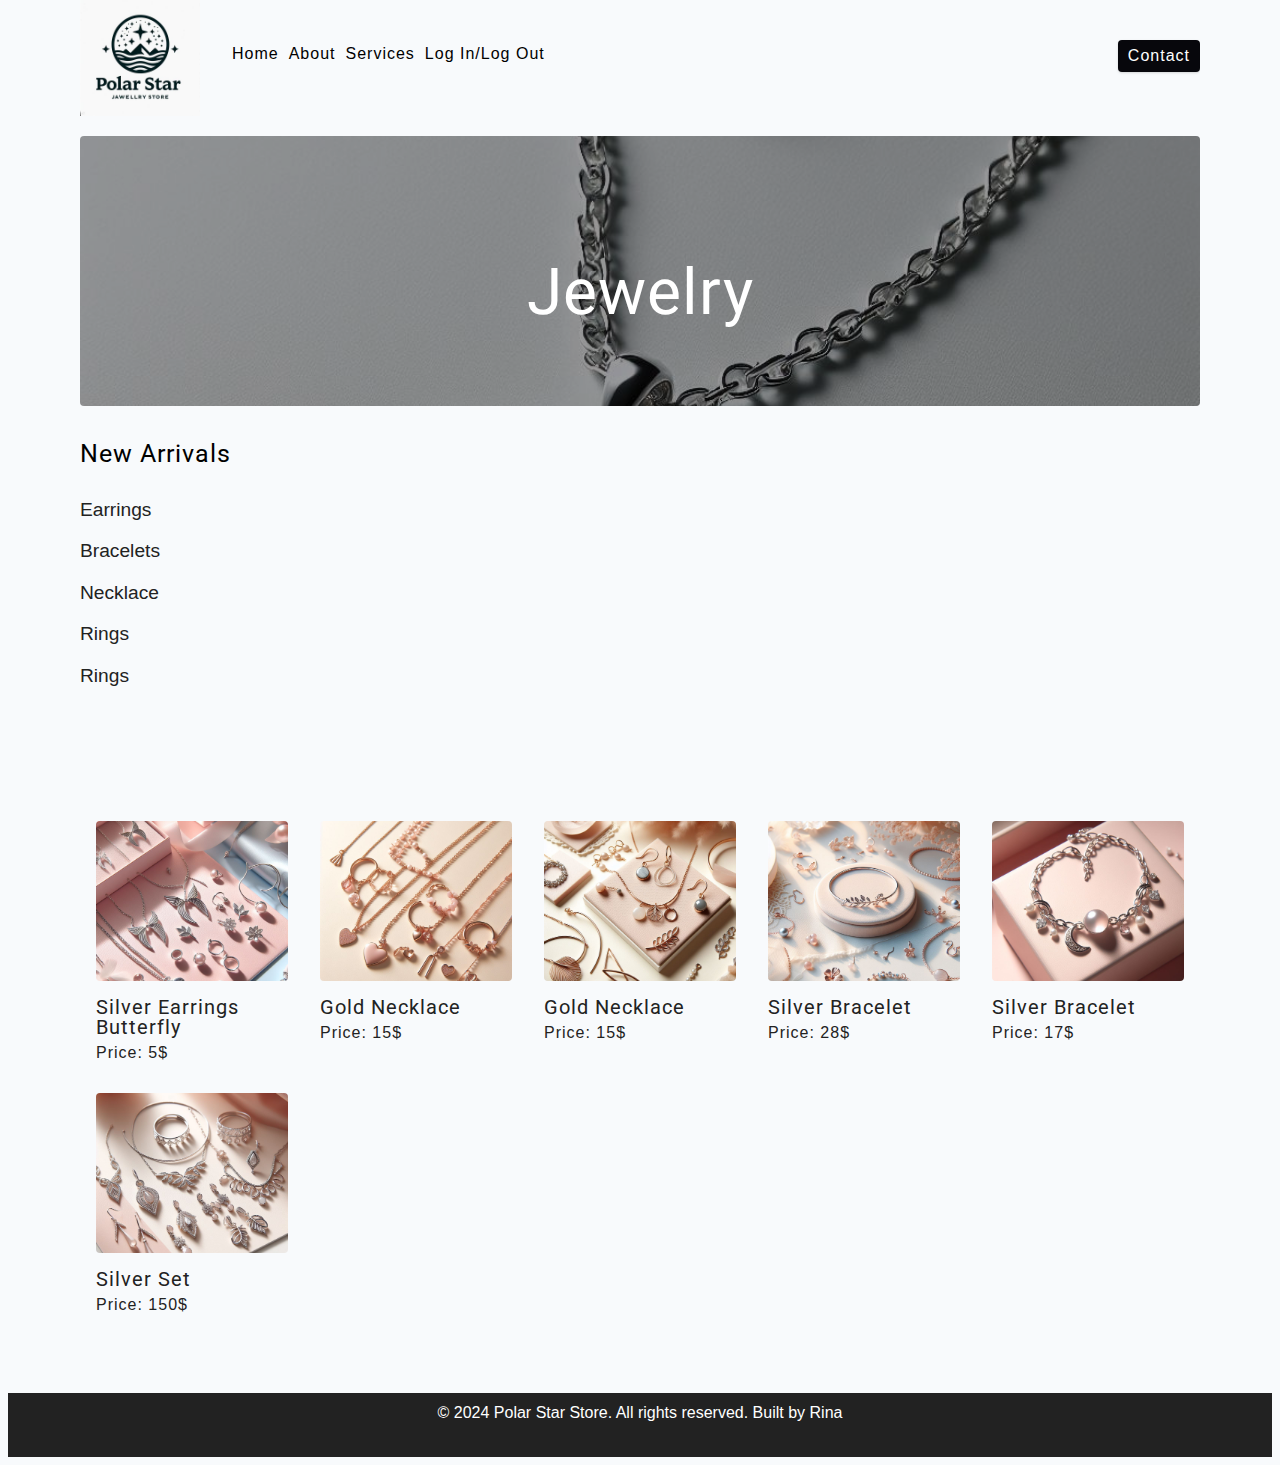
<file: src/web/html/index.html>
<!DOCTYPE html>
<html lang="en">
<head>
    <meta charset="UTF-8">
    <meta http-equiv="X-UA-Compatible" content="IE=edge" />
    <meta name="viewport" content="width=device-width, initial-scale=1.0" />
    <title>Polar Star Store || Starter</title>

    <!-- favicon -->
    <link rel="shourtcut icon" href="../img/OIG.png" type="image/x-icon">

    <!-- normalize -->
    <link rel="stylesheet" href="../css/normalize.css" />
    <!-- font-awesome -->
    <link
    rel="stylesheet"
href="https://cdnjs.cloudflare.com/ajax/libs/font-awesome/5.14.0/css/all.min.css"/>

    <!-- main css -->
    <link rel="stylesheet" href="../css/main.css" />
</head>
<body>
<!--  nav -->
<nav class="navbar">
    <div class="nav-center">
        <!-- header -->
        <div class="nav-header">
            <a href="index.html" class="nav-logo">
                <img src="../img/OIG.png" alt="Polar Star Store"  />
            </a>
            <button class="nav-btn btn">
                <i class="fas fa-align-justify"></i>
            </button>
        </div>
        <!-- links -->

    <div class="nav-links">
            <ul class="menu-list">
                <li class="menu-item"><a href="index.html" class="nav-link">Home</a></li>
                <li class="menu-item"><a href="about.html" class="nav-link">About</a></li>
                <li class="menu-item"><a href="services.html" class="nav-link">Services</a></li>
                <li class="menu-item"><a href="logging.html" class="nav-link">Log In/Log Out</a></li>
                <li class="menu-item contact-item"><a href="contact.html" class="btn nav-link contact-link">Contact</a></li>
            </ul>
    </div>
    </div>
</nav>
<!-- end of nav -->



<!-- main -->
<main class ="page">

<!--header-->
<header class="hero">
   <div class="hero-container">
       <div  class="hero-text">
           <h1>jewelry</h1>
       </div>
   </div>
</header>

<!--end of header-->


<!--jewelry container-->
<section  class="jewelry-container">

    <div class="tags-container">
        <h4>new arrivals</h4>
    <div class="jewelry-tags">
       <a href="tag-template.html">Earrings</a>
        <a href="tag-template.html">Bracelets</a>
        <a href="tag-template.html">Necklace</a>
        <a href="tag-template.html">Rings</a>
        <a href="tag-template.html">Rings</a>
    </div>

    </div>
    <!-- single jewelry item -->
    <ul class="jewelry-items">
        <li class="jewelry-item">
            <a href="single-item.html" class="item-link">
                <img src="../img/_0ee00060-bbb7-4c76-a0a6-6dcc6ef25db4.jpeg" alt="Item 1" class="item-img">
                <h5>Silver Earrings Butterfly</h5>
                <p>Price:  5$</p>
            </a>
        </li>
        <li class="jewelry-item">
            <a href="single-item.html" class="item-link">
                <img src="../img/_1b2b038d-2369-43d1-9a32-9dacacb2505c.jpeg" alt="Item 2" class="item-img">
                <h5>Gold Necklace</h5>
                <p>Price:  15$</p>
            </a>
        </li>
        <li class="jewelry-item">
            <a href="single-item.html" class="item-link">
                <img src="../img/_7fabc558-a964-4de4-b5d9-aa7e14df287c.jpeg" alt="Item 3" class="item-img">
                <h5>Gold Necklace</h5>
                <p>Price:  15$</p>
            </a>
        </li>
        <li class="jewelry-item">
            <a href="single-item.html" class="item-link">
                <img src="../img/_043f4352-403d-4e36-9dcf-2dc4afeb2dd7.jpeg" alt="Item 4" class="item-img">
                <h5>Silver  Bracelet</h5>
                <p>Price:  28$</p>
            </a>
        </li>
        <li class="jewelry-item">
            <a href="single-item.html" class="item-link">
                <img src="../img/_91dfe389-dab0-4aec-8fc6-3833f5c58762.jpeg" alt="Item 5" class="item-img">
                <h5>Silver  Bracelet</h5>
                <p>Price:  17$</p>
            </a>
        </li>
        <li class="jewelry-item">
            <a href="single-item.html" class="item-link">
                <img src="../img/_7609057f-ef5f-4661-a19c-83b0069929a1.jpeg" alt="Item 6" class="item-img">
                <h5>Silver  Set</h5>
                <p>Price: 150$</p>
            </a>
        </li>
    </ul>
    <!-- end of single jewelry item -->

</section>
<!--end of jewelry container-->

</main>
<!-- end of main -->




<!--footer-->
<footer class="page-footer">
    <p>&copy; 2024 Polar Star Store. All rights reserved. Built by Rina</p>
</footer>
<script src="../js/app.js"></script>

</body>
</html>
</file>
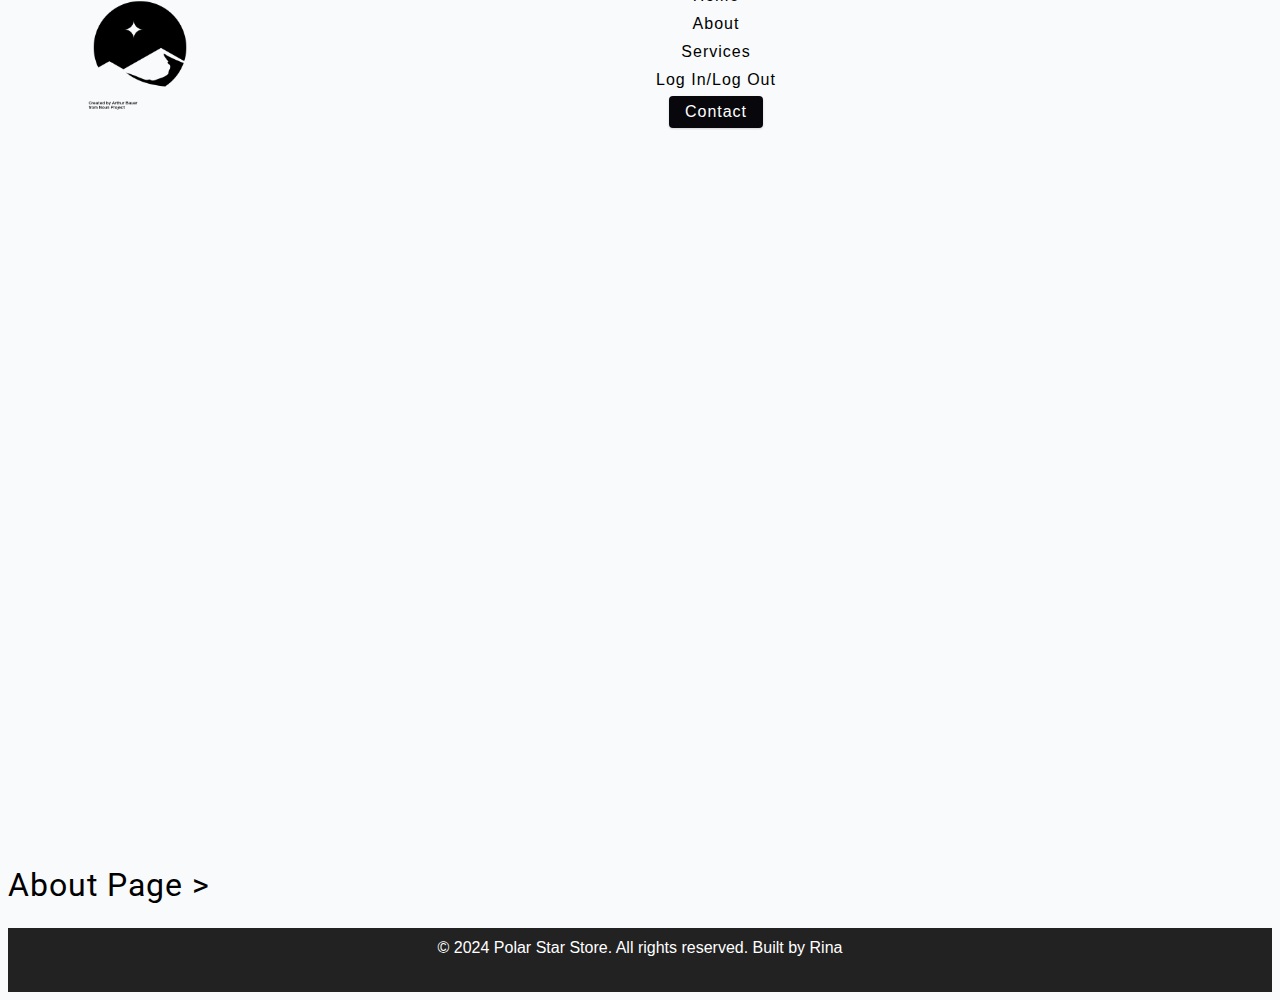
<file: src/web/html/about.html>
<!DOCTYPE html>
<html lang="en">
<head>
    <meta charset="UTF-8">
    <meta http-equiv="X-UA-Compatible" content="IE=edge" />
    <meta name="viewport" content="width=device-width, initial-scale=1.0" />
    <title>About</title>

    <!-- favicon -->
    <link rel="shourtcut icon" href="../img/noun-north-star-183975.png" type="image/x-icon">

    <!-- normalize -->
    <link rel="stylesheet" href="../css/normalize.css" />
    <!-- font-awesome -->
    <link
            rel="stylesheet"
            href="https://cdnjs.cloudflare.com/ajax/libs/font-awesome/5.14.0/css/all.min.css"/>

    <!-- main css -->
    <link rel="stylesheet" href="../css/main.css" />
</head>
<body>
<!--  nav -->
<nav class="navbar">
    <div class="nav-center">
        <!-- header -->
        <div class="nav-header">
            <a href="index.html" class="nav-logo">
                <img src="../img/noun-north-star-183975.png" alt="Polar Star Store"  />
            </a>
            <button class="nav-btn btn">
                <i class="fas fa-align-justify"></i>
            </button>
        </div>
        <!-- links -->

        <div class="nav-links">
            <a href="index.html" class="nav-link">Home</a>
            <a href="about.html" class="nav-link">About</a>
            <a href="services.html" class="nav-link">Services</a>
            <a href="logging.html" class="nav-link">Log In/Log Out</a>

            <div class="nav-link contact-link">
                <a href="contact.html" class="btn">Contact</a>
            </div>
        </div>
    </div>
</nav>
<!-- end of nav -->
<!-- main -->
<main class ="page"></main>
<h1> About page ></h1>
<!-- end of main -->
<!--footer-->
<footer class="page-footer">
    <p>&copy; 2024 Polar Star Store. All rights reserved. Built by Rina</p>
</footer>
<script src="../js/app.js"></script>

</body>
</html>
</file>
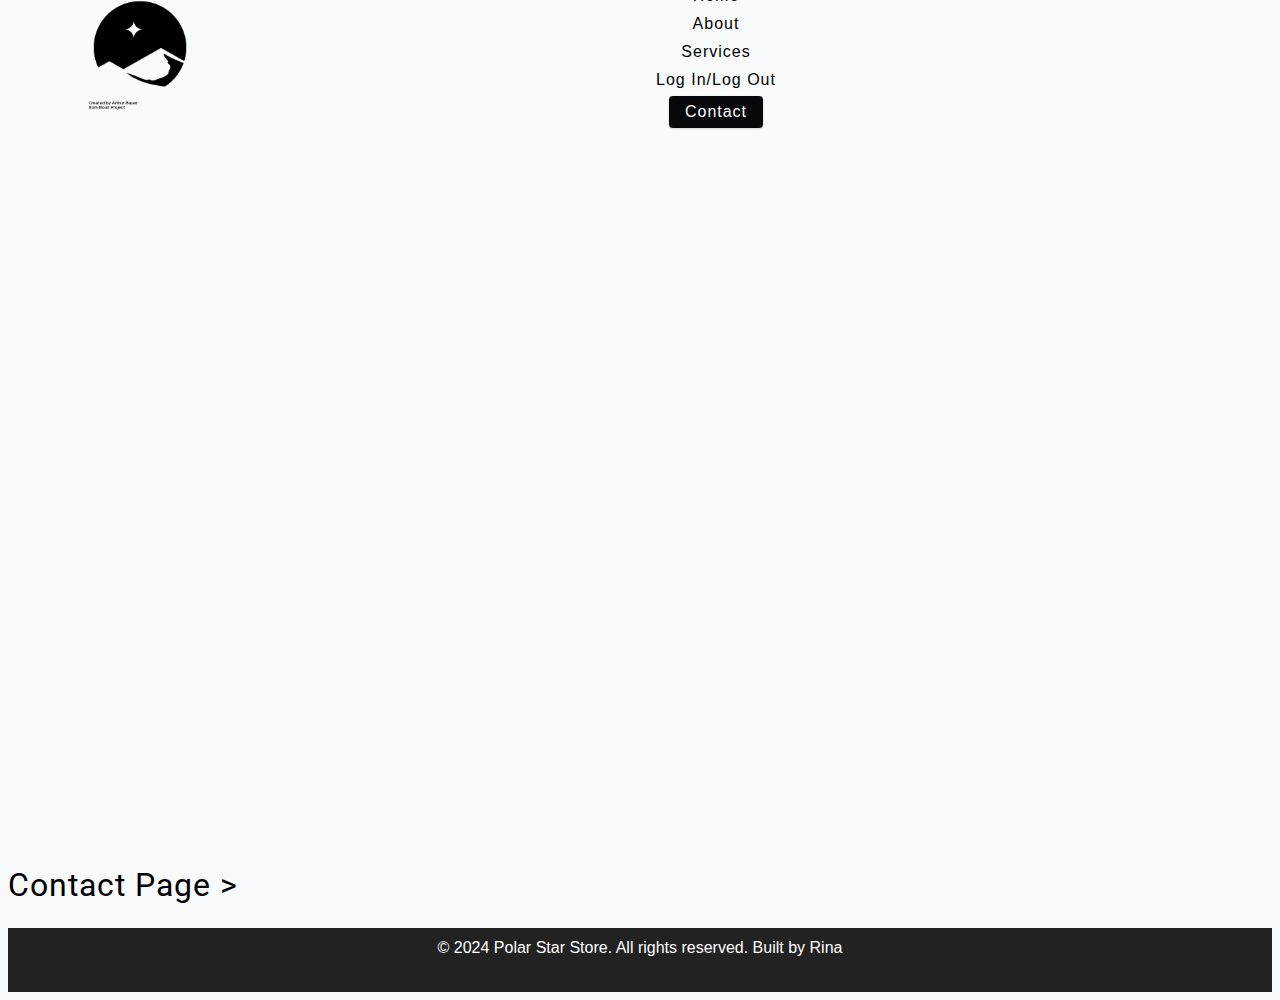
<file: src/web/html/contact.html>
<!DOCTYPE html>
<html lang="en">
<head>
    <meta charset="UTF-8">
    <meta http-equiv="X-UA-Compatible" content="IE=edge" />
    <meta name="viewport" content="width=device-width, initial-scale=1.0" />
    <title>Contact</title>

    <!-- favicon -->
    <link rel="shourtcut icon" href="../img/noun-north-star-183975.png" type="image/x-icon">

    <!-- normalize -->
    <link rel="stylesheet" href="../css/normalize.css" />
    <!-- font-awesome -->
    <link
            rel="stylesheet"
            href="https://cdnjs.cloudflare.com/ajax/libs/font-awesome/5.14.0/css/all.min.css"/>

    <!-- main css -->
    <link rel="stylesheet" href="../css/main.css" />
</head>
<body>
<!--  nav -->
<nav class="navbar">
    <div class="nav-center">
        <!-- header -->
        <div class="nav-header">
            <a href="index.html" class="nav-logo">
                <img src="../img/noun-north-star-183975.png" alt="Polar Star Store"  />
            </a>
            <button class="nav-btn btn">
                <i class="fas fa-align-justify"></i>
            </button>
        </div>
        <!-- links -->

        <div class="nav-links">
            <a href="index.html" class="nav-link">Home</a>
            <a href="about.html" class="nav-link">About</a>
            <a href="services.html" class="nav-link">Services</a>
            <a href="logging.html" class="nav-link">Log In/Log Out</a>

            <div class="nav-link contact-link">
                <a href="contact.html" class="btn">Contact</a>
            </div>
        </div>
    </div>
</nav>
<!-- end of nav -->
<!-- main -->
<main class ="page"></main>
<h1>  Contact page ></h1>
<!-- end of main -->
<!--footer-->
<footer class="page-footer">
    <p>&copy; 2024 Polar Star Store. All rights reserved. Built by Rina</p>
</footer>
<script src="../js/app.js"></script>

</body>
</html>
</file>
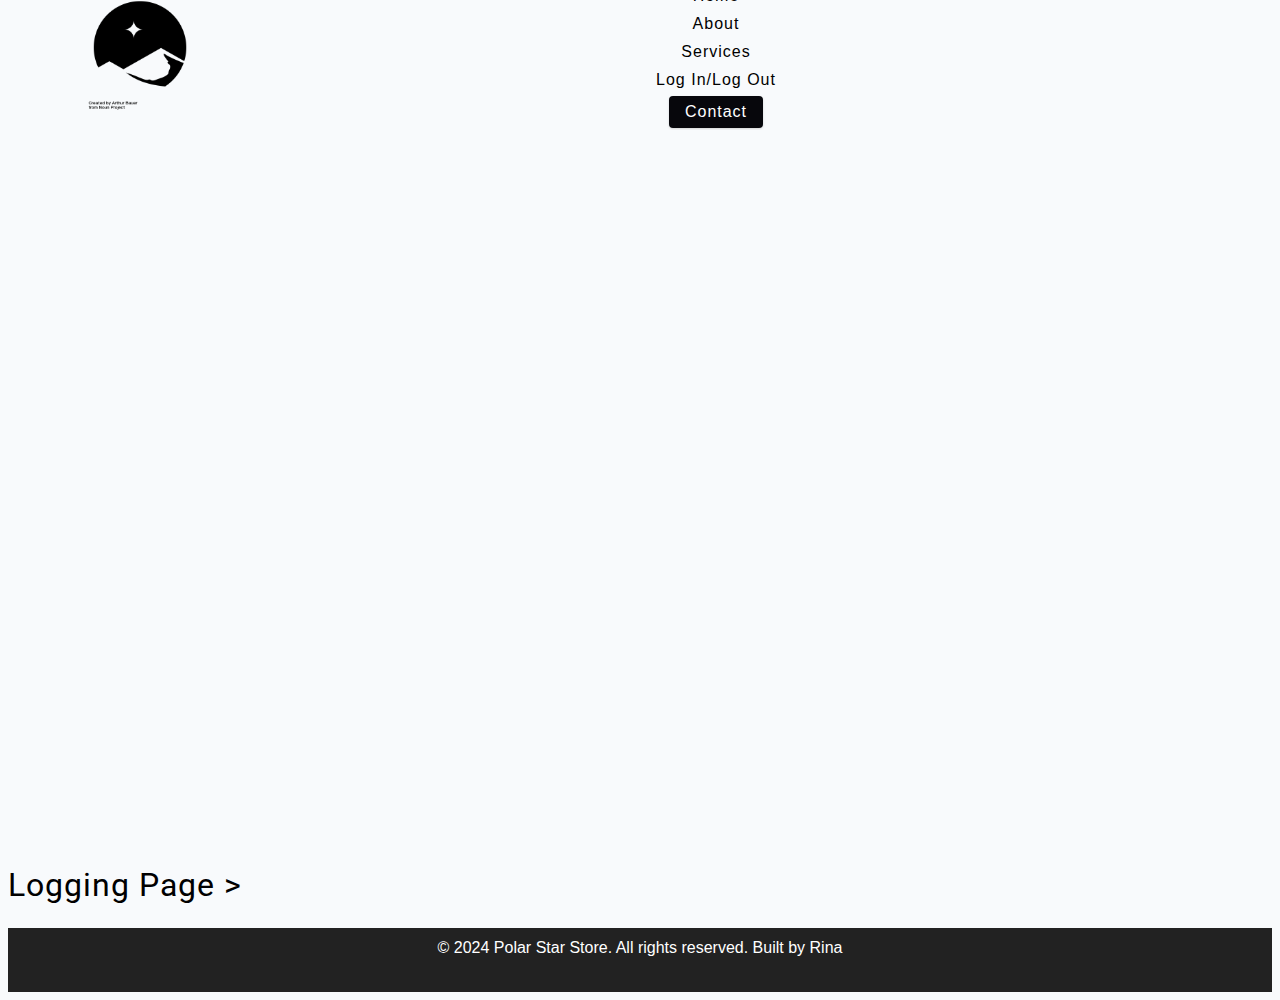
<file: src/web/html/logging.html>
<!DOCTYPE html>
<html lang="en">
<head>
    <meta charset="UTF-8">
    <meta http-equiv="X-UA-Compatible" content="IE=edge" />
    <meta name="viewport" content="width=device-width, initial-scale=1.0" />
    <title>Logging</title>

    <!-- favicon -->
    <link rel="shourtcut icon" href="../img/noun-north-star-183975.png" type="image/x-icon">

    <!-- normalize -->
    <link rel="stylesheet" href="../css/normalize.css" />
    <!-- font-awesome -->
    <link
            rel="stylesheet"
            href="https://cdnjs.cloudflare.com/ajax/libs/font-awesome/5.14.0/css/all.min.css"/>

    <!-- main css -->
    <link rel="stylesheet" href="../css/main.css" />
</head>
<body>
<!--  nav -->
<nav class="navbar">
    <div class="nav-center">
        <!-- header -->
        <div class="nav-header">
            <a href="index.html" class="nav-logo">
                <img src="../img/noun-north-star-183975.png" alt="Polar Star Store"  />
            </a>
            <button class="nav-btn btn">
                <i class="fas fa-align-justify"></i>
            </button>
        </div>
        <!-- links -->

        <div class="nav-links">
            <a href="index.html" class="nav-link">Home</a>
            <a href="about.html" class="nav-link">About</a>
            <a href="services.html" class="nav-link">Services</a>
            <a href="logging.html" class="nav-link">Log In/Log Out</a>

            <div class="nav-link contact-link">
                <a href="contact.html" class="btn">Contact</a>
            </div>
        </div>
    </div>
</nav>
<!-- end of nav -->
<!-- main -->
<main class ="page"></main>
<h1> Logging page ></h1>
<!-- end of main -->
<!--footer-->
<footer class="page-footer">
    <p>&copy; 2024 Polar Star Store. All rights reserved. Built by Rina</p>
</footer>
<script src="../js/app.js"></script>

</body>
</html>
</file>
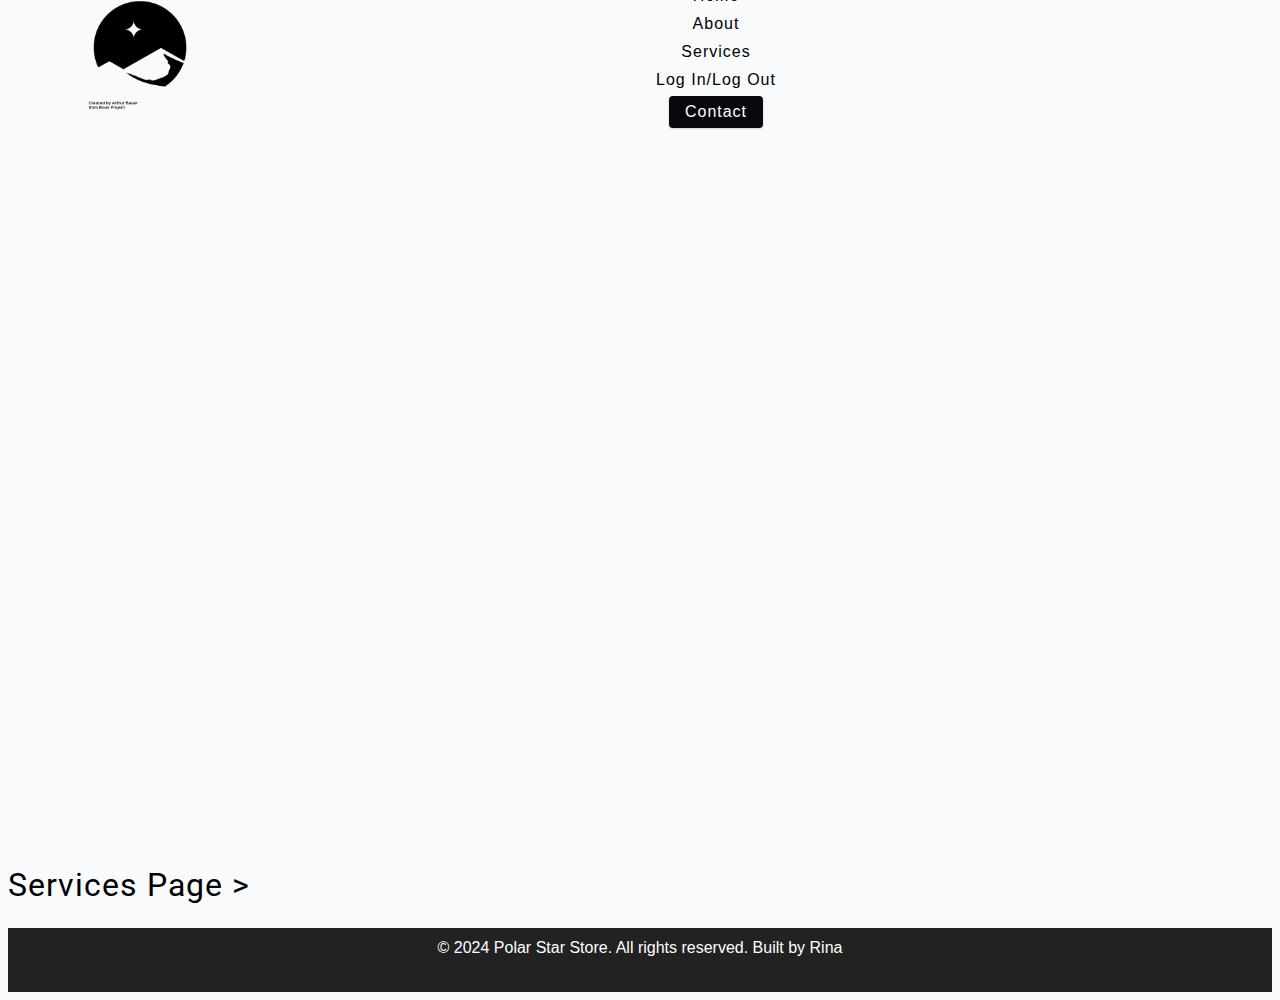
<file: src/web/html/services.html>
<!DOCTYPE html>
<html lang="en">
<head>
    <meta charset="UTF-8">
    <meta http-equiv="X-UA-Compatible" content="IE=edge" />
    <meta name="viewport" content="width=device-width, initial-scale=1.0" />
    <title>Services</title>

    <!-- favicon -->
    <link rel="shourtcut icon" href="../img/noun-north-star-183975.png" type="image/x-icon">

    <!-- normalize -->
    <link rel="stylesheet" href="../css/normalize.css" />
    <!-- font-awesome -->
    <link
            rel="stylesheet"
            href="https://cdnjs.cloudflare.com/ajax/libs/font-awesome/5.14.0/css/all.min.css"/>

    <!-- main css -->
    <link rel="stylesheet" href="../css/main.css" />
</head>
<body>
<!--  nav -->
<nav class="navbar">
    <div class="nav-center">
        <!-- header -->
        <div class="nav-header">
            <a href="index.html" class="nav-logo">
                <img src="../img/noun-north-star-183975.png" alt="Polar Star Store"  />
            </a>
            <button class="nav-btn btn">
                <i class="fas fa-align-justify"></i>
            </button>
        </div>
        <!-- links -->

        <div class="nav-links">
            <a href="index.html" class="nav-link">Home</a>
            <a href="about.html" class="nav-link">About</a>
            <a href="services.html" class="nav-link">Services</a>
            <a href="logging.html" class="nav-link">Log In/Log Out</a>

            <div class="nav-link contact-link">
                <a href="contact.html" class="btn">Contact</a>
            </div>
        </div>
    </div>
</nav>
<!-- end of nav -->
<!-- main -->
<main class ="page"></main>
<h1>  Services page ></h1>
<!-- end of main -->
<!--footer-->
<footer class="page-footer">
    <p>&copy; 2024 Polar Star Store. All rights reserved. Built by Rina</p>
</footer>
<script src="../js/app.js"></script>

</body>
</html>
</file>
<file: src/web/css/main.css>
@import url('https://fonts.googleapis.com/css2?family=Roboto:wght@400;500;600&family=Montserrat&display=swap');

*,
::after,
::before {
    box-sizing: border-box;
}
/* fonts */

html {
    font-size: 100%;
} /*16px*/

:root {
    /* colors */
    --primary-100: #e2e0ff;
    --primary-200: #c1beff;
    --primary-300: #5969a9;
    --primary-400: #595985;
    --primary-500: #07070c;


    /* grey */
    --grey-50: #f8fafc;
    --grey-100: #f1f5f9;
    --grey-200: #020101;
    --grey-300: #cbd5e1;
    --grey-400: #8092a8;
    --grey-500: #64748b;
    --grey-600: #475569;
    --grey-700: #334155;
    --grey-800: #1e293b;
    --grey-900: #000000;
    /* rest of the colors */
    --black: #222;
    --white: #fff;
    --red-light: #f8d7da;
    --red-dark: #842029;
    --green-light: #d1e7dd;
    --green-dark: #0f5132;

    /* fonts  */
    --headingFont: 'Roboto', sans-serif;
    --bodyFont: 'Nunito', sans-serif;
    --smallText: 0.7em;
    /* rest of the vars */
    --backgroundColor: var(--grey-50);
    --textColor: var(--grey-900);
    --borderRadius: 0.25rem;
    --letterSpacing: 1px;
    --transition: 0.3s ease-in-out all;
    --max-width: 1120px;
    --fixed-width: 600px;

    /* box shadow*/
    --shadow-1: 0 1px 3px 0 rgba(0, 0, 0, 0.1), 0 1px 2px 0 rgba(0, 0, 0, 0.06);
    --shadow-2: 0 4px 6px -1px rgba(0, 0, 0, 0.1),
    0 2px 4px -1px rgba(0, 0, 0, 0.06);
    --shadow-3: 0 10px 15px -3px rgba(0, 0, 0, 0.1),
    0 4px 6px -2px rgba(0, 0, 0, 0.05);
    --shadow-4: 0 20px 25px -5px rgba(0, 0, 0, 0.1),
    0 10px 10px -5px rgba(0, 0, 0, 0.04);
}

body {
    background: var(--backgroundColor);
    font-family: var(--bodyFont);
    font-weight: 400;
    line-height: 1.75;
    color: var(--textColor);
}

p {
    margin-top: 0;
    margin-bottom: 1.5rem;
    max-width: 40em;
}

h1,
h2,
h3,
h4,
h5 {
    margin: 0;
    margin-bottom: 1.38rem;
    font-family: var(--headingFont);
    font-weight: 400;
    line-height: 1.3;
    text-transform: capitalize;
    letter-spacing: var(--letterSpacing);
}

h1 {
    margin-top: 0;
    font-size: 3.052rem;
}

h2 {
    font-size: 2.441rem;
}

h3 {
    font-size: 1.953rem;
}

h4 {
    font-size: 1.563rem;
}

h5 {
    font-size: 1.25rem;
}

small,
.text-small {
    font-size: var(--smallText);
}

a {
    text-decoration: none;
}
ul {
    list-style-type: none;
    padding: 0;
}

.item-img {
    width: 100%;
    display: block;
    object-fit: cover;
}
/* buttons */

.btn {
    cursor: pointer;
    color: var(--white);
    background: var(--primary-500);
    border: transparent;
    border-radius: var(--borderRadius);
    letter-spacing: var(--letterSpacing);
    padding: 0.375rem 0.75rem;
    box-shadow: var(--shadow-1);

    text-transform: capitalize;
    display: inline-block;
}
.btn:hover {
    background: var(--primary-300);
    box-shadow: var(--shadow-3);
}
.btn-hipster {
    color: var(--primary-500);
    background: var(--primary-200);
}
.btn-hipster:hover {
    color: var(--primary-200);
    background: var(--primary-300);
}
.btn-block {
    width: 100%;
}

/* alerts */
.alert {
    padding: 0.375rem 0.75rem;
    margin-bottom: 1rem;
    border-color: transparent;
    border-radius: var(--borderRadius);
}

.alert-danger {
    color: var(--red-dark);
    background: var(--red-light);
}
.alert-success {
    color: var(--green-dark);
    background: var(--green-light);
}
/* form */

.form {
    width: 90vw;
    max-width: var(--fixed-width);
    background: var(--white);
    border-radius: var(--borderRadius);
    box-shadow: var(--shadow-2);
    padding: 2rem 2.5rem;
    margin: 3rem auto;
}
.form-label {
    display: block;
    font-size: var(--smallText);
    margin-bottom: 0.5rem;
    text-transform: capitalize;
    letter-spacing: var(--letterSpacing);
}
.form-input,
.form-textarea {
    width: 100%;
    padding: 0.375rem 0.75rem;
    border-radius: var(--borderRadius);
    background: var(--backgroundColor);
    border: 1px solid var(--grey-200);
}

.form-row {
    margin-bottom: 1rem;
}

.form-textarea {
    height: 7rem;
}
::placeholder {
    font-family: inherit;
    color: var(--grey-400);
}
.form-alert {
    color: var(--red-dark);
    letter-spacing: var(--letterSpacing);
    text-transform: capitalize;
}
/* alert */

@keyframes spinner {
    to {
        transform: rotate(360deg);
    }
}

.loading {
    width: 6rem;
    height: 6rem;
    border: 5px solid var(--grey-400);
    border-radius: 50%;
    border-top-color: var(--primary-500);
    animation: spinner 0.6s linear infinite;
}
.loading {
    margin: 0 auto;
}
/* title */

.title {
    text-align: center;
}

.title-underline {
    background: var(--primary-500);
    width: 7rem;
    height: 0.25rem;
    margin: 0 auto;
    margin-top: -1rem;
}

/*
===============
Navbar
===============
*/

.navbar{
    display: flex;
    justify-content: center;
    align-items: center;
}
.nav-center{
    width: 90vw;
    max-width: var(--max-width);
}

.nav-header{
    height:6rem;
    display: flex ;
    justify-content: space-between;
    align-items: center;
}

.nav-logo{
    display: flex;
    align-items: flex-end;
}
.nav-header img{
    width: 120px;
}

.nav-logo {
     display: flex;
     align-items: flex-end;
 }

.nav-btn {
    padding: 0.15rem 0.75rem ;
}

.nav-btn  i {
    font-size: 1.25rem;
}

.nav-links {
    height: 0;
    overflow: hidden;
    display: flex;
    flex-direction: column;
    transition: var(--transition);
}

.nav-links:hover{
    color: #64748b;
}

.show-links {
    height: 23.9375rem;
}

.nav-link {
    display: block;
    text-align: center;
    font-size: 1.25rem;
    text-transform: capitalize;
    color: var(--grey-900);
    letter-spacing: var(--letterSpacing);
    padding: 1rem 0;
    border-top: 1px solid var(--grey-500);
    transition: var(--transition);
}

.nav-link:hover{
    color: #64748b;
}

.contact-link a{
    padding: 0.15rem 1rem;
}

.jewelry-items {
    display: grid;
    grid-template-columns: repeat(auto-fill, minmax(200px, 1fr)); /* Изменено */
    justify-content: space-between;
    padding-bottom: 3rem;
}

.jewelry-item {
    margin: 1rem;
}

.item-link {
    display: flex;
    flex-direction: column;
    justify-content: space-between;
}

.item-img {
    margin: 0;
}

@media screen and (min-width: 1200px) {
    .jewelry-tags{
        grid-template-columns: 1fr 1fr 1fr ;
    }

    .tags-container h5{
        font-size: 1.15rem;
    }

}

@media screen and (min-width: 992px){
    .nav-btn{
        display: none;
    }
    .navbar{
        height: 6rem;

    }
    .nav-center{
        display: flex;
        align-items: center;
    }
    .nav-header{
        height: auto;
        margin-right: 2rem ;
    }

    .nav-links button {
        margin-left: 10px;
        margin-right: 10px;
    }

    .nav-links{
        height: auto;
        width: 100%;
    }

    .menu-list  {
        display: flex;
        column-gap: 10px;
        justify-content: flex-start;

    }

    .menu-item {
        list-style-type: none
    }

    .nav-link {
        padding: 0;
        border-top: none;
        font-size: 1rem;
    }

    .contact-item {
        margin-left: auto;
    }

    .contact-link{
        color: white;
        padding: 2px 10px;
    }



    /*
    ===============
    Page
    ===============
    */
    .page{
        width: 90%;
        max-width: var(--max-width);
        margin: 0 auto;
        padding-top: 2rem;
        min-height: calc(100vh - (6rem + 4rem));
    }


        /*
    ===============
    Footer
    ===============
    */
    .page-footer{
        height: 4rem;
        text-align: center;
        background: var(--black);
        display: flex;
        justify-content: center;
        align-items: center;
        color: var(--white);
    }

    .page-footer{
        margin-bottom: 0;
    }

    /*
===============
Home Page Hero
===============
*/
    .hero{
        height: 40vh;
        position: relative;
        margin-bottom: 2rem;
        background: url('/src/web/img/maincover.jpeg')  center/cover no-repeat;
        border-radius:  var(--borderRadius);

    }

    .hero-container{
        position: absolute;
        width: 100%;
        height: 100%;
        top: 0;
        left: 0;
        background: rgba(0,0,0,0.4) ;
        border-radius: var(--borderRadius);
        display: flex;
        align-items: center;
        justify-content: center;

    }

    .hero-text{
        text-align: center;
        color: white;

    }



    /*
   ===============
   Jewelry
   ===============

     */

    .tags-container{
        display: flex;
        flex-direction: column;
        padding-bottom: 3rem;
    }

    .jewelry-tags{
        display: grid;
        grid-template-columns: 1fr 1fr 1fr 1fr;
        gap: 0.5rem 0.5rem;
        padding-bottom: 3rem;
        font-size: 1.2rem;
    }

    .jewelry-tags a{
        text-transform: capitalize;
        display: block;
        color: #222222;
        transition: var(--transition);
    }

    .jewelry-tags  a:hover{
        color: #64748b;
    }


    .jewelry-item{
        max-width: 200px;
        display: block;
    }

    .item-img{
       height: 15rem;
        border-radius:  var(--borderRadius);
        margin-bottom: 1rem;
    }

    .jewelry-item h5{
        margin-bottom: 0;
        line-height: 1;
        color: #222222;
    }

    .jewelry-item p{
        margin-bottom: 0;
        line-height: 1;
        margin-top: 0.5rem;
        color: #222222;
        letter-spacing: var(--letterSpacing);
    }

    .tags-container{
        order: 0;
    }

    .jewelry-tags{
        grid-template-columns:1fr;
    }

    .tags-container p{
        font-size: 0.85rem;
    }


    .error-page{
        text-align: center;
        padding-top: 5rem;
    }

    .error-page h1{
    font-size: 9rem;
    }
}

@media screen and (min-width: 767px){
    .hero {
        height: 30vh;
    }

    .hero-text  h1{
        font-size: 4rem;
        margin-bottom: 0;
    }


}

@media screen and (min-width: 576px) {
    /*.jewelry-items{*/
    /*    grid-template-columns: 1fr 1fr;*/
    /*}*/

    .item-img{
        height: 10rem;
    }

}
</file>
